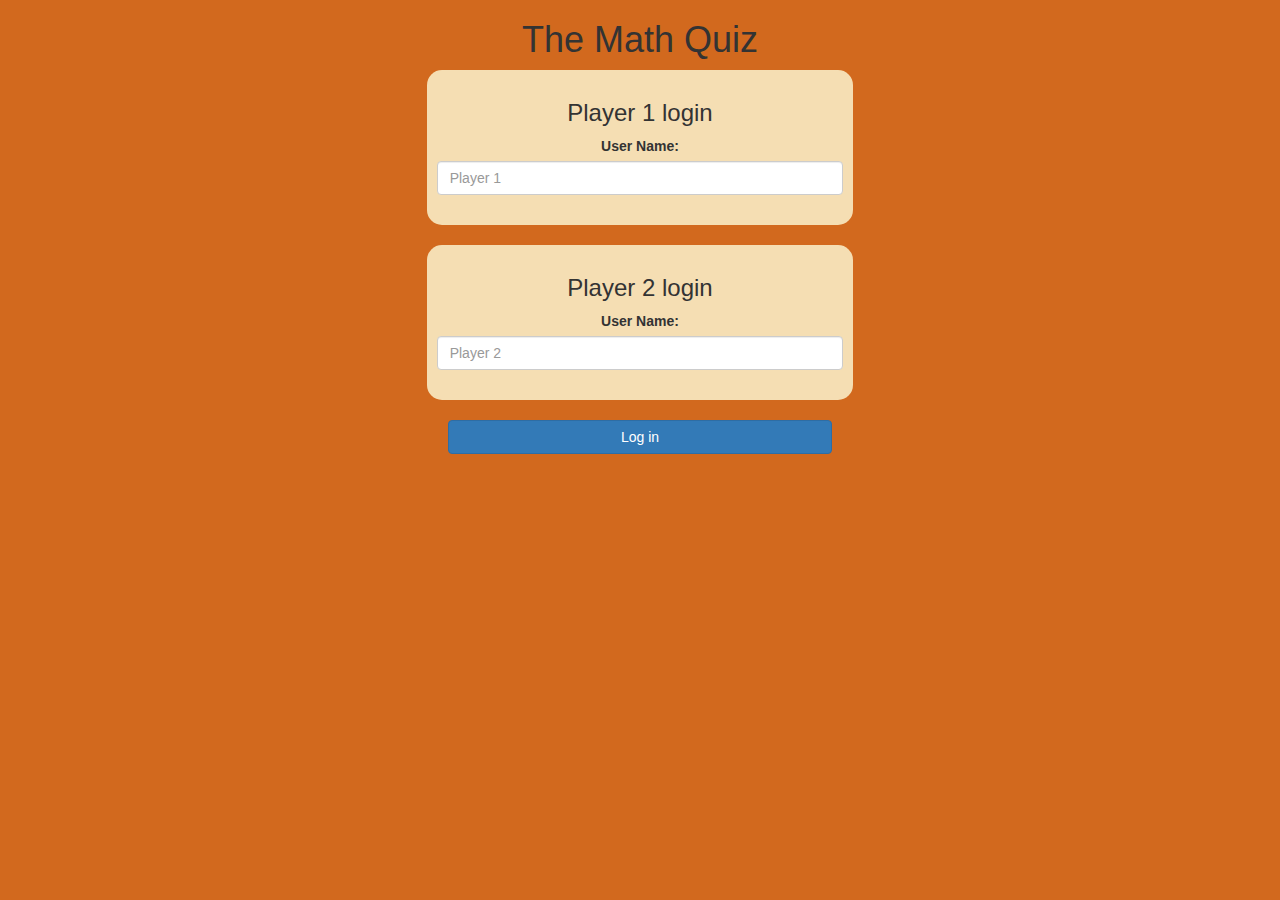
<file: index.html>
<html>
    <head>
        <title>Math Quiz</title>
        
        <meta name="viewport" content="width=device-width, initial-scale=1">
<link rel="stylesheet" href="https://maxcdn.bootstrapcdn.com/bootstrap/3.4.0/css/bootstrap.min.css">
<script src="https://ajax.googleapis.com/ajax/libs/jquery/3.4.1/jquery.min.js"></script>
<script src="https://maxcdn.bootstrapcdn.com/bootstrap/3.4.0/js/bootstrap.min.js"></script>

<link rel="stylesheet" type="text/css" href="style.css">

<script src="main.js"></script>
    </head>
    <body>
        <center>
            <h1>The Math Quiz</h1>
        <div class="col-lg-4 col-sm-8 col-xs-11 login1">
            <h3>Player 1 login</h3>
            <label>User Name:</label>
            <input type="text" id="player1_name_input" class="form-control" placeholder="Player 1">
            <br>
        </div>
        <br>
        <div class="col-lg-4 col-sm-8 col-xs-11 login2">
          <h3>Player 2 login</h3>
          <label>User Name:</label>
          <input type="text" id="player2_name_input" class="form-control" placeholder="Player 2">
          <br>
      </div>
      <br>
      <button style="width:30%" class="btn btn-primary" onclick="adduser()">Log in</button>
      </center>
    </body>
</html>
</file>
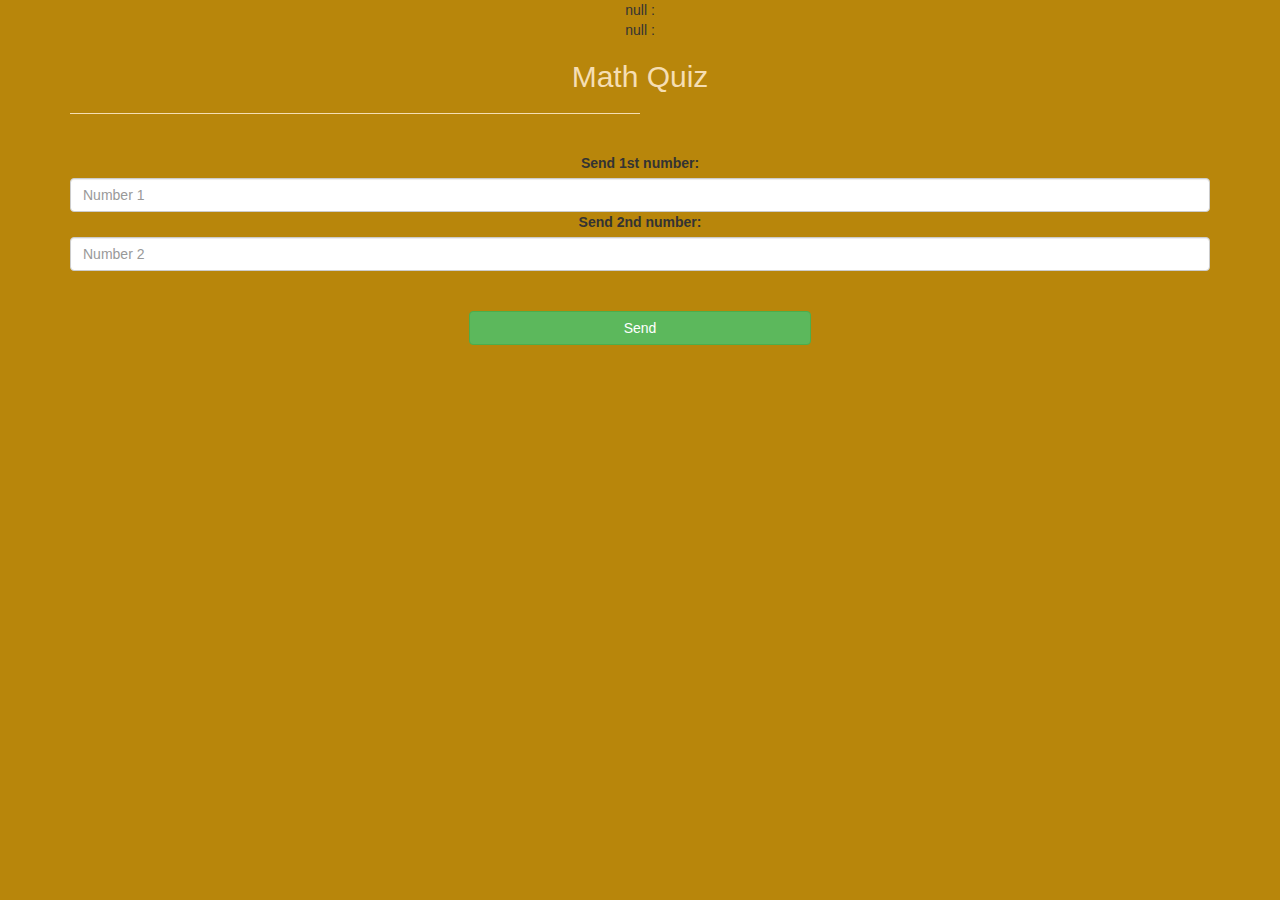
<file: game.html>
<html>
<head>
	<title>Math Quiz</title>

<meta name="viewport" content="width=device-width, initial-scale=1">
<link rel="stylesheet" href="https://maxcdn.bootstrapcdn.com/bootstrap/3.4.0/css/bootstrap.min.css">
<script src="https://ajax.googleapis.com/ajax/libs/jquery/3.4.1/jquery.min.js"></script>
<script src="https://maxcdn.bootstrapcdn.com/bootstrap/3.4.0/js/bootstrap.min.js"></script>

<link rel="stylesheet" type="text/css" href="game.css">
</head>
<body>
    <div id="player_1name"><span id="player_1score"></span></div>
    <div id="player_2name"><span id="player_2score"></span></div>
    <div class="container">
        <center>
            <h2 style="color:wheat;">Math Quiz</h2>
            <h3 id="playerq"></h3>
            <h3 id="playerans"></h3>
            <div id="output" class="col-lg-6"></div>
            <br>
            <br>

            <label>Send 1st number: </label>
            <input type="text" id="no1" class="form-control" placeholder="Number 1">
            <label>Send 2nd number: </label>
            <input type="text" id="no2" class="form-control" placeholder="Number 2">
            <br>
            <br>
            <button onclick="send()" class="btn btn-success" style="width:30%">Send</button>
        </center>
    </div>

<script src="game.js"></script>
</body>
</html>
</file>
<file: style.css>
body{
    background-color: chocolate;
    text-align: center;
}

.login1{
    background-color: wheat;
    float: none;
    padding: 10px;
    border-radius: 15px;
}

.login2{
    background-color: wheat;
    padding: 10px;
	float: none;
	border-radius: 15px;
}
</file>
<file: game.css>
body{
    background-color: darkgoldenrod;
    text-align: center;
}

#output{
    background-color: wheat;
}
</file>
